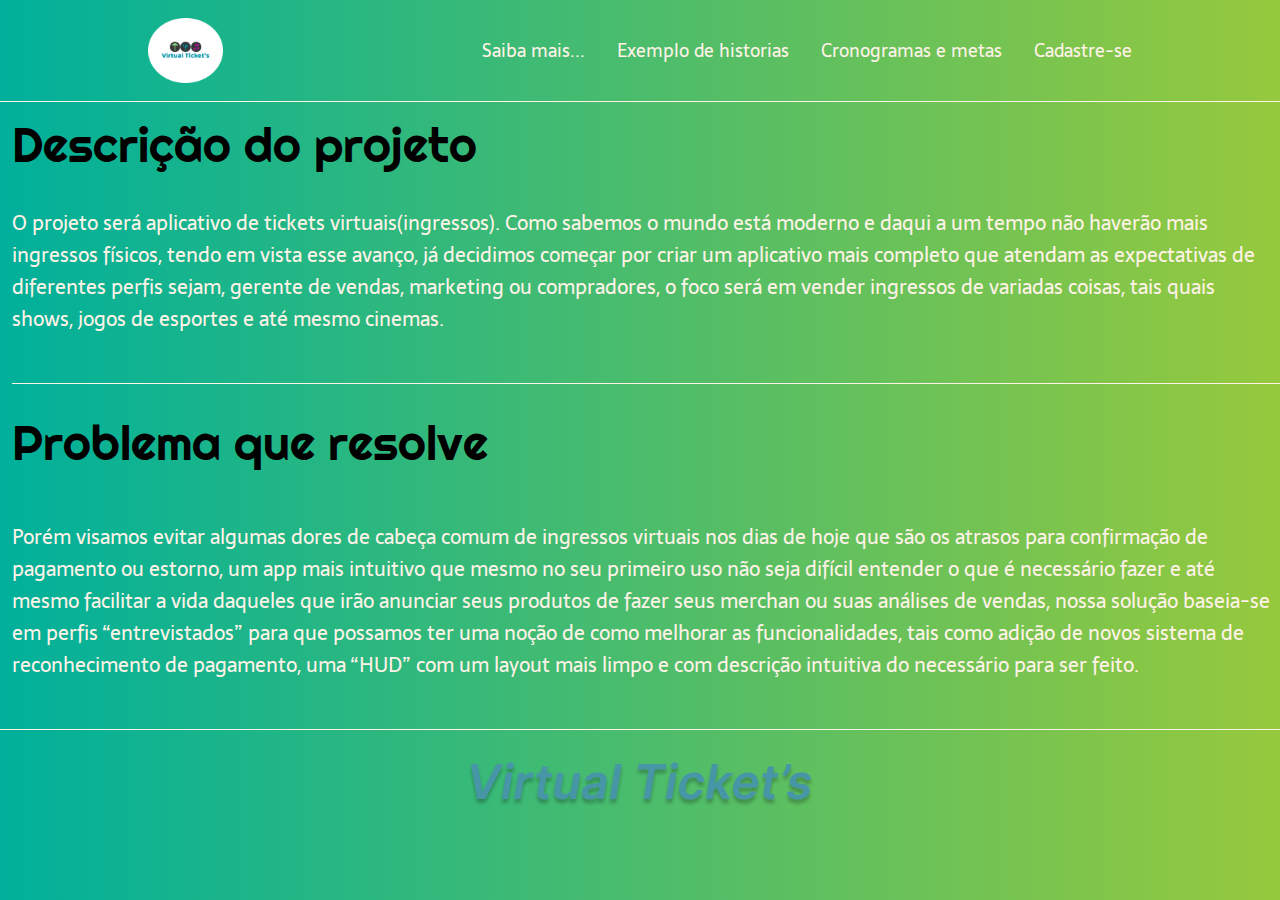
<file: index.html>
<!DOCTYPE html>
<html lang="pt-br">

<head>
    <meta charset="UTF-8">
    <meta http-equiv="X-UA-Compatible" content="IE=edge">
    <meta name="viewport" content="width=device-width, initial-scale=1.0">
    <link rel="stylesheet" href="style.css">
    <title>Virtual Ticket's</title>
</head>

<body>
    <header class="cabecalho">
        <img class="fotocabecalho" src="imgs/logoofc.png">
        <nav class="cabecalho-menu">
            <a class="cabecalho-menu-item" href="page2.html">Saiba mais...</a>
            <a class="cabecalho-menu-item" href="page3.html">Exemplo de historias</a>
            <a class="cabecalho-menu-item" href="page4.html">Cronogramas e metas</a>
            <a class="cabecalho-menu-item" href="cadastro.html">Cadastre-se</a>
        </nav>
    </header>

    <main class="conteudo">
        <section class="conteudo-principal-pagina-1">
            <div class="conteudo-principal-escrito">
                <h1 class="conteudo-principal-titulo">Descrição do projeto</h1>
                <p class="conteudo-principal-paragrafo">O projeto será aplicativo de tickets virtuais(ingressos). Como
                    sabemos o mundo está moderno e daqui a um tempo não haverão mais ingressos físicos, tendo em vista
                    esse avanço, já decidimos começar por criar um aplicativo mais completo que atendam as expectativas
                    de diferentes perfis sejam, gerente de vendas, marketing ou compradores, o foco será em vender
                    ingressos de variadas coisas, tais quais shows, jogos de esportes e até mesmo cinemas.
                </p>
            </div>
        </section>

        <section class="conteudo-secundario">
            <div class="conteudo-secundario-escrito">
                <h1 class="conteudo-secundario-titulo">Problema que resolve</h1>
                <p class="conteudo-secundario-paragrafo">Porém visamos evitar algumas dores de cabeça comum de ingressos
                    virtuais nos dias de hoje que são os atrasos para confirmação de pagamento ou estorno, um app mais
                    intuitivo que mesmo no seu primeiro uso não seja difícil entender o que é necessário fazer e até
                    mesmo facilitar a vida daqueles que irão anunciar seus produtos de fazer seus merchan ou suas
                    análises de vendas, nossa solução baseia-se em perfis “entrevistados” para que possamos ter uma
                    noção de como melhorar as funcionalidades, tais como adição de novos sistema de reconhecimento de
                    pagamento, uma “HUD” com um layout mais limpo e com descrição intuitiva do necessário para ser
                    feito.
                </p>
            </div>
        </section>
    </main>

    <footer class="rodape">
        <img class="fotorodape-index" src="imgs/Virtual Ticket’s.png" alt="Virtual Ticket’s">
    </footer>
</body>

</html>
</file>
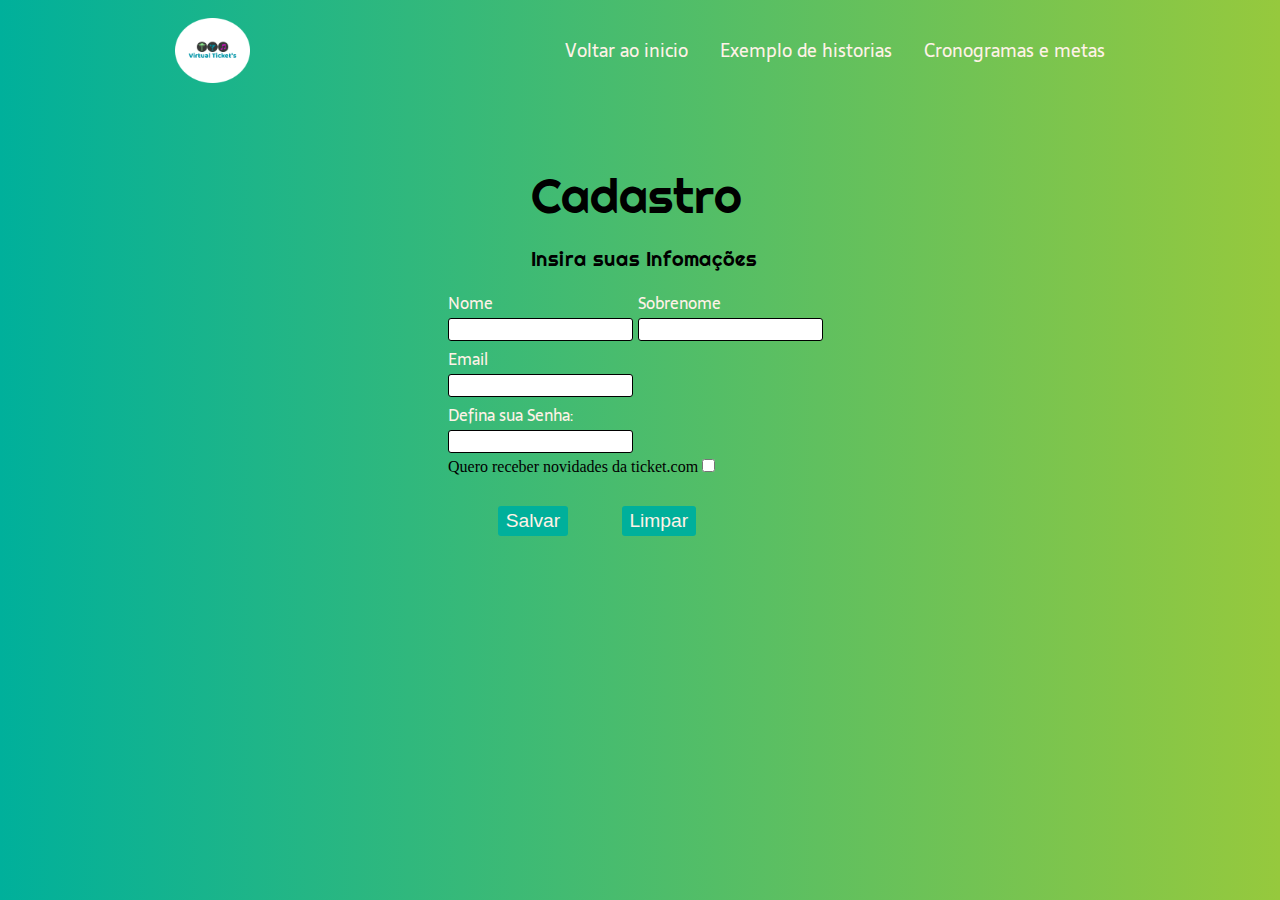
<file: cadastro.html>
<!DOCTYPE html>
<html lang="en">

<head>
    <meta charset="UTF-8">
    <meta http-equiv="X-UA-Compatible" content="IE=edge">
    <meta name="viewport" content="width=device-width, initial-scale=1.0">
    <link rel="stylesheet" href="style.css">
    <title>Cadastro</title>
</head>

<body>

    <header class="cabecalho">
        <img class="fotocabecalho" src="imgs/logoofc.png">
        <nav class="cabecalho-menu">
            <a class="cabecalho-menu-item" href="index.html">Voltar ao inicio</a>
            <a class="cabecalho-menu-item" href="page3.html">Exemplo de historias</a>
            <a class="cabecalho-menu-item" href="page4.html">Cronogramas e metas</a>

        </nav>
    </header>
    <div id="formulario-corpo">
        <div>
            <h1 id="titulo-form">Cadastro</h1>
            <p id="subtitulo-form">Insira suas Infomações</p>
            <br>
        </div>


        <form class="formulario" action="index.html" method="get"></form>

        <fieldset class="grupo-form">
            <div class="campo-form">
                <label for="nome">Nome</label>
                <input type="text" name="nome" id="nome" required>
            </div>

            <div class="campo-form">
                <label for="sobrenome">Sobrenome</label>
                <input type="text" name="sobrenome" id="sobrenomenome">
            </div>
        </fieldset>

        <div class="campo-form">
            <label for="email">Email</label>
            <input type="email" name="email" id="email" required>
        </div>

        <div class="campo-form">
            <label for="senha"> Defina sua Senha:</label>
            <input type="password" name="senha" id="senha" required>
        </div>
        <fieldset class="grupo-form">
            <div id="campo-form">
                <label for="novidades">Quero receber novidades da ticket.com</label>
                <input type="checkbox" name="novidades" id="novidades" value="sim">
            </div>
        </fieldset>

        <button class="botao" type="submit">Salvar</button>
        <button class="botao" type="reset">Limpar</button>

        </form>

    </div>
</body>

</html>
</file>
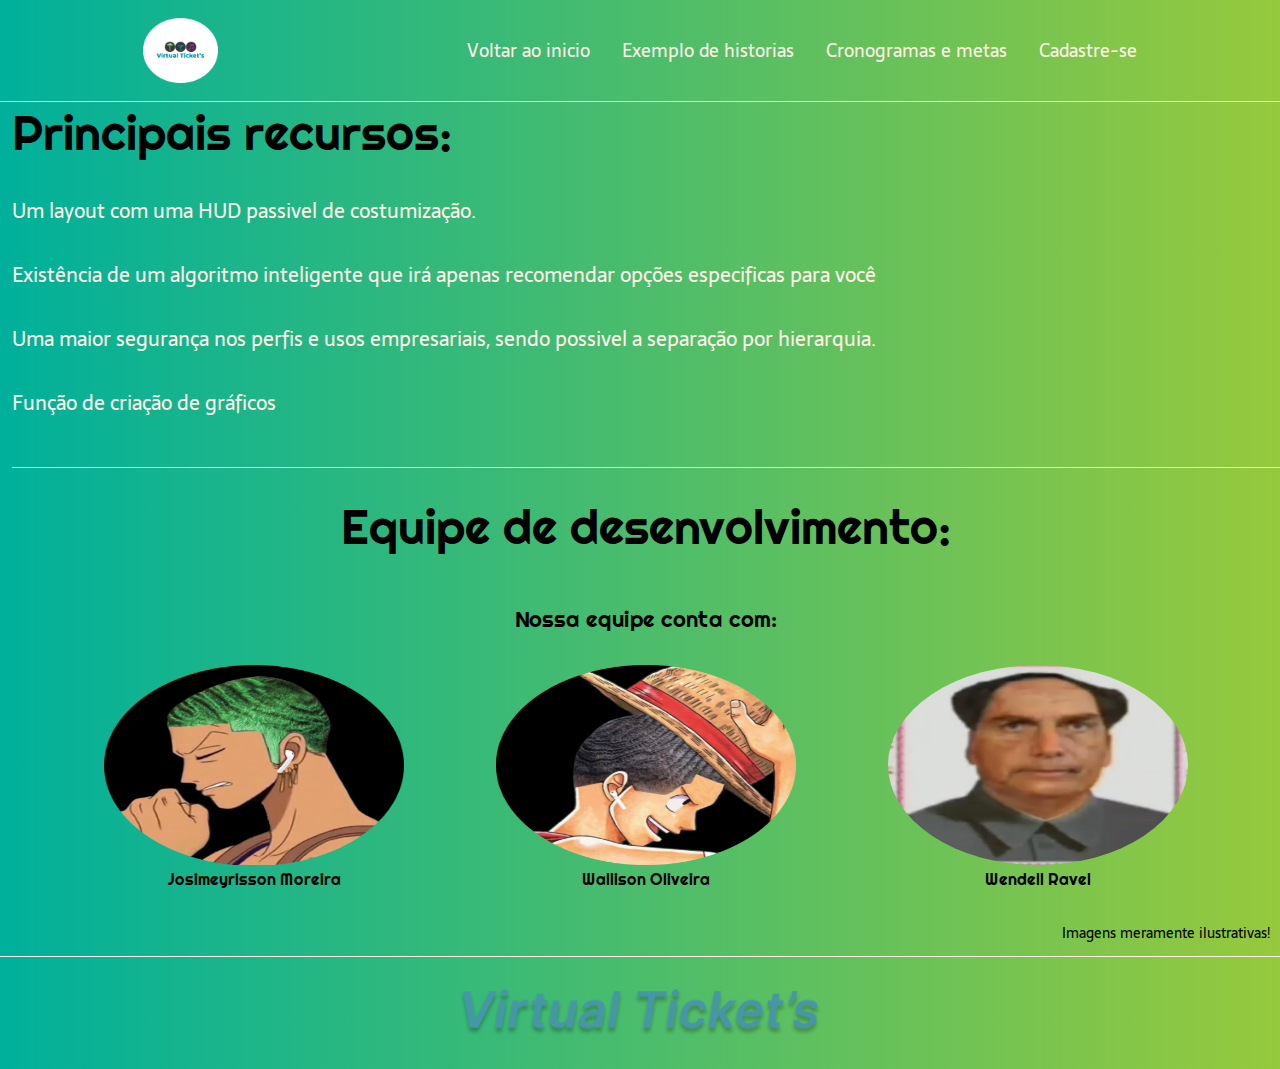
<file: page2.html>
<!DOCTYPE html>
<html lang="pt-br">

<head>
    <meta charset="UTF-8">
    <meta http-equiv="X-UA-Compatible" content="IE=edge">
    <meta name="viewport" content="width=device-width, initial-scale=1.0">
    <link rel="stylesheet" href="style.css">
    <title>Pagina 2</title>
</head>

<body>
    <header class="cabecalho">
        <img class="fotocabecalho" src="imgs/logoofc.png">
        <nav class="cabecalho-menu">
            <a class="cabecalho-menu-item" href="index.html">Voltar ao inicio</a>
            <a class="cabecalho-menu-item" href="page3.html">Exemplo de historias</a>
            <a class="cabecalho-menu-item" href="page4.html">Cronogramas e metas</a>
            <a class="cabecalho-menu-item" href="cadastro.html">Cadastre-se</a>
        </nav>
    </header>

    <main class="conteudo">
        <section class="conteudo-principal">
            <div class="conteudo-principal-escrito">
                <h1 class="conteudo-principal-titulo">Principais recursos:</h1>
                <p class="conteudo-principal-paragrafo">Um layout com uma HUD passivel de costumização.</p>
                <p class="conteudo-principal-paragrafo">Existência de um algoritmo inteligente que irá apenas recomendar
                    opções especificas para você</p>
                <p class="conteudo-principal-paragrafo">Uma maior segurança nos perfis e usos empresariais, sendo
                    possivel a separação por hierarquia.</p>
                <p class="conteudo-principal-paragrafo">Função de criação de gráficos</p>
            </div>
        </section>

        <section class="conteudo-secundario">
            <div class="conteudo-secundario-escrito">
                <h1 class="conteudo-secundario-titulo-1">Equipe de desenvolvimento:</h1>
                <h3 class="conteudo-secundario-subtitulo">Nossa equipe conta com:</h3>
                <ul>
                    <li>
                        <img class="fotojo" src="imgs/zoro.png" height="200" width="300">
                        <strong>
                            <p class="parajo">Josimeyrisson Moreira</p>
                        </strong>
                    </li>
                    <li>
                        <img class="fotowa" src="imgs/luffy.png" height="200" width="300">
                        <strong>
                            <p class="parawa">Wallison Oliveira</p>
                        </strong>
                    </li>

                    <li>
                        <img class="fotowr" src="imgs/boltse.jpg" height="200" width="300">
                        <strong>
                            <p class="parawr">Wendell Ravel</p>
                        </strong>
                    </li>
                </ul>
                <p class="midia">Imagens meramente ilustrativas!</p>
            </div>
        </section>
    </main>

    <footer class="rodape">
        <img class="fotorodape" src="imgs/Virtual Ticket’s.png" alt="Virtual Ticket’s">
    </footer>
</body>

</html>
</file>
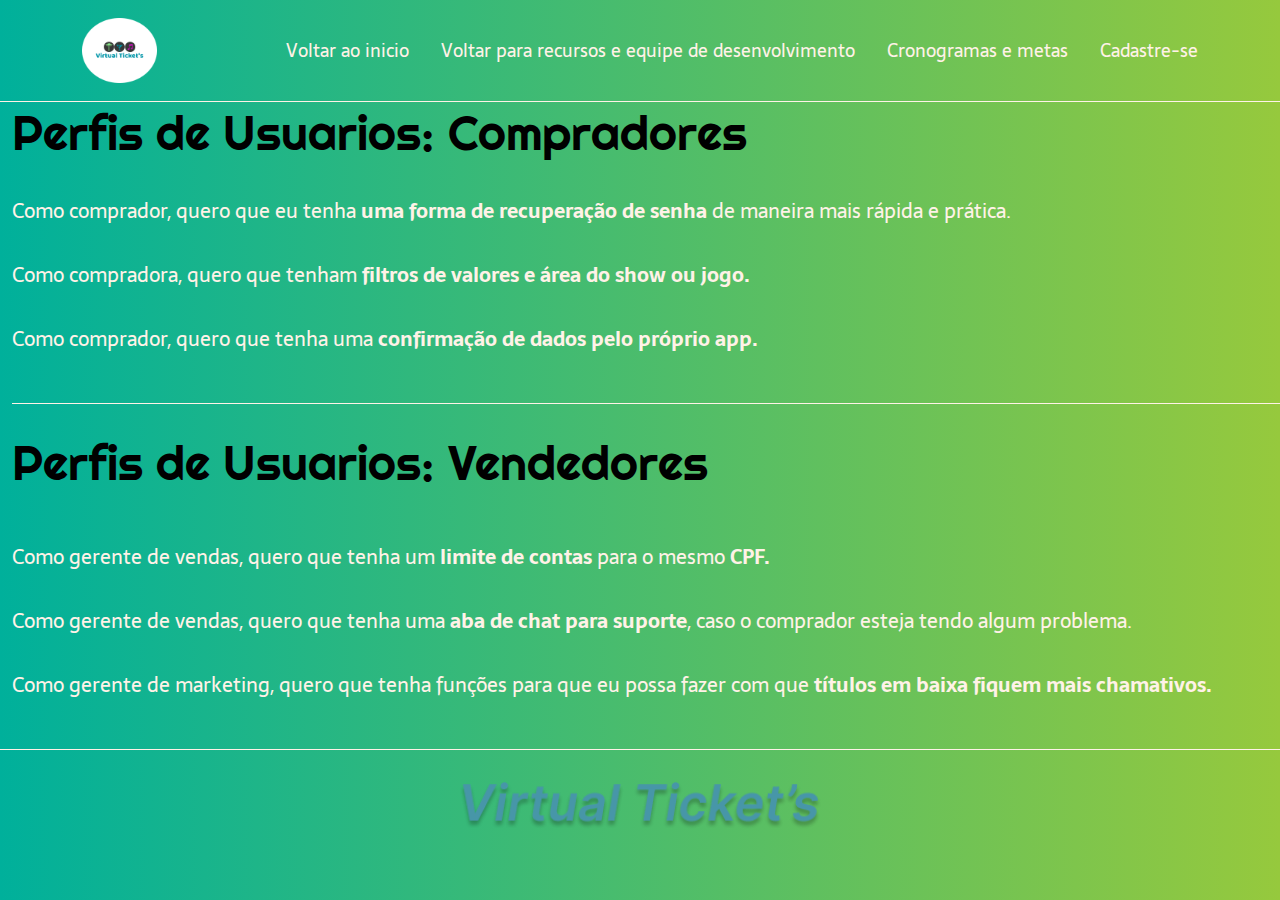
<file: page3.html>
<!DOCTYPE html>
<html lang="pt-br">

<head>
    <meta charset="UTF-8">
    <meta http-equiv="X-UA-Compatible" content="IE=edge">
    <meta name="viewport" content="width=device-width, initial-scale=1.0">
    <link rel="stylesheet" href="style.css">
    <title>Pagina 3</title>
</head>

<body>
    <header class="cabecalho">
        <img class="fotocabecalho" src="imgs/logoofc.png">
        <nav class="cabecalho-menu">
            <a class="cabecalho-menu-item" href="index.html">Voltar ao inicio</a>
            <a class="cabecalho-menu-item" href="page2.html">Voltar para recursos e equipe de desenvolvimento</a>
            <a class="cabecalho-menu-item" href="page4.html">Cronogramas e metas</a>
            <a class="cabecalho-menu-item" href="cadastro.html">Cadastre-se</a>
        </nav>
    </header>

    <main class="conteudo">
        <section class="conteudo-principal">
            <div class="conteudo-principal-escrito">
                <h1 class="conteudo-principal-titulo">Perfis de Usuarios: Compradores</h1>
                <p class="conteudo-principal-paragrafo">Como comprador, quero que eu tenha <strong>uma forma de
                        recuperação de senha</strong> de maneira mais rápida e prática.</p>
                <p class="conteudo-principal-paragrafo">Como compradora, quero que tenham <strong>filtros de valores e
                        área do show ou jogo.</strong></p>
                <p class="conteudo-principal-paragrafo">Como comprador, quero que tenha uma <strong>confirmação de dados
                        pelo próprio app. </strong></p>
            </div>
        </section>

        <section class="conteudo-secundario">
            <div class="conteudo-secundario-escrito">
                <h1 class="conteudo-secundario-titulo">Perfis de Usuarios: Vendedores</h1>
                <p class="conteudo-secundario-paragrafo">Como gerente de vendas, quero que tenha um <strong>limite de
                        contas</strong> para o mesmo <strong>CPF.</strong></p>
                <p class="conteudo-secundario-paragrafo">Como gerente de vendas, quero que tenha uma <strong>aba de chat
                        para suporte</strong>, caso o comprador esteja tendo algum problema.</p>
                <p class="conteudo-secundario-paragrafo">Como gerente de marketing, quero que tenha funções para que eu
                    possa fazer com que <strong>títulos em baixa fiquem mais chamativos.</strong></p>
            </div>
        </section>
    </main>

    <footer class="rodape">
        <img class="fotorodape" src="imgs/Virtual Ticket’s.png" alt="Virtual Ticket’s">
    </footer>
</body>

</html>
</file>
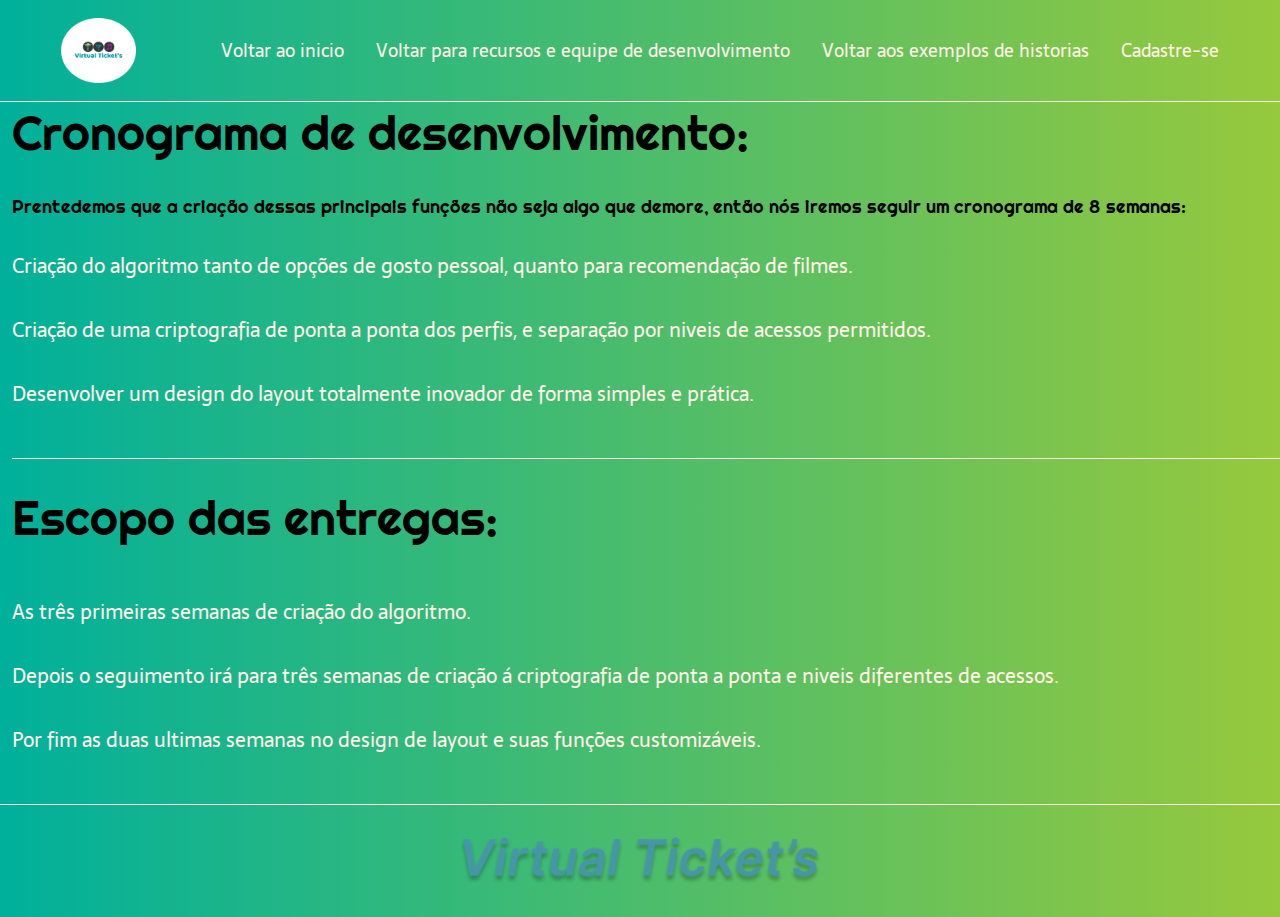
<file: page4.html>
<!DOCTYPE html>
<html lang="pt-br">

<head>
    <meta charset="UTF-8">
    <meta http-equiv="X-UA-Compatible" content="IE=edge">
    <meta name="viewport" content="width=device-width, initial-scale=1.0">
    <link rel="stylesheet" href="style.css">
    <title>Pagina 4</title>
</head>

<body>
    <header class="cabecalho">
        <img class="fotocabecalho" src="imgs/logoofc.png">
        <nav class="cabecalho-menu">
            <a class="cabecalho-menu-item" href="index.html">Voltar ao inicio</a>
            <a class="cabecalho-menu-item" href="page2.html">Voltar para recursos e equipe de desenvolvimento</a>
            <a class="cabecalho-menu-item" href="page3.html">Voltar aos exemplos de historias</a>
            <a class="cabecalho-menu-item" href="cadastro.html">Cadastre-se</a>
        </nav>
    </header>

    <main class="conteudo">
        <section class="conteudo-principal">
            <div class="conteudo-principal-escrito">
                <h1 class="conteudo-principal-titulo">Cronograma de desenvolvimento:</h1>
                <h4 class="conteudo-principal-subtitulo">Prentedemos que a criação dessas principais funções não seja
                    algo que demore, então nós iremos seguir um cronograma de 8 semanas:</h4>
                <p class="conteudo-principal-paragrafo">Criação do algoritmo tanto de opções de gosto pessoal, quanto
                    para recomendação de filmes.</p>
                <p class="conteudo-principal-paragrafo">Criação de uma criptografia de ponta a ponta dos perfis, e
                    separação por niveis de acessos permitidos.</p>
                <p class="conteudo-principal-paragrafo">Desenvolver um design do layout totalmente inovador de forma
                    simples e prática.</p>
            </div>
        </section>

        <section class="conteudo-secundario">
            <div class="conteudo-secundario-escrito">
                <h1 class="conteudo-secundario-titulo">Escopo das entregas:</h1>
                <p class="conteudo-secundario-paragrafo">As três primeiras semanas de criação do algoritmo.</p>
                <p class="conteudo-secundario-paragrafo">Depois o seguimento irá para três semanas de criação á
                    criptografia de ponta a ponta e niveis diferentes de acessos.</p>
                <p class="conteudo-secundario-paragrafo">Por fim as duas ultimas semanas no design de layout e suas
                    funções customizáveis.</p>
            </div>
        </section>
    </main>

    <footer class="rodape">
        <img class="fotorodape" src="imgs/Virtual Ticket’s.png" alt="Virtual Ticket’s">
    </footer>
</body>

</html>
</file>
<file: style.css>
@import url('https://fonts.googleapis.com/css2?family=Righteous&family=Sarala:wght@400;700&display=swap');

* {
    margin: 0;
    padding: 0;
    box-sizing: border-box;
    text-decoration: none;
}

body {
    font-size: 100%;
    background-image: linear-gradient(to right, #00b09b, #96c93d);

}

.fotocabecalho {
    height: 65px;
    width: 75px;
}

.cabecalho {
    display: flex;
    flex-direction: row;
    align-items: center;
    justify-content: space-around;
    padding: 18px;

}

.cabecalho-menu {
    display: flex;
    gap: 32px;
}

.cabecalho-menu-item {
    font-family: 'Sarala', sans-serif;
    color: #FFF2E7;
    font-weight: 400;
    font-size: 18px;
}

.conteudo {
    border-top: 0.4px solid #FFF2E7;
    margin-bottom: 48px;
}

.conteudo-principal {
    display: flex;
    flex-direction: row;
    align-items: center;

}

.conteudo-principal-escrito {
    display: flex;
    flex-direction: column;
    margin-left: 12px;
    gap: 32px;
}

.conteudo-principal-pagina-1 {
    display: flex;
    flex-direction: column;
    margin-top: 12px;
}

.conteudo-principal-titulo {
    font-family: 'Righteous', cursive;
    font-weight: 400;
    font-size: 48px;
    color: #000000;
}

.conteudo-principal-subtitulo {
    font-family: 'Righteous', cursive;
    color: #000000;
    font-weight: 400;
    font-size: 18px;
}

.conteudo-secundario {
    display: flex;
    flex-direction: column;
    margin-top: 48px;
    gap: 24px;
    align-items: auto;
}

.conteudo-secundario-titulo {
    font-family: 'Righteous', cursive;
    font-weight: 400;
    border-top: 0.4px solid #FFF2E7;
    padding-top: 28px;
    font-size: 48px;
    color: #000000;
    margin-bottom: 16px;
}

.conteudo-secundario-paragrafo {
    font-family: 'Sarala', sans-serif;
    color: #FFF2E7;
    font-weight: 400;
    font-size: 20px;
}

.conteudo-principal-paragrafo {
    font-family: 'Sarala', sans-serif;
    color: #FFF2E7;
    font-weight: 400;
    font-size: 20px;
}

.conteudo-secundario-escrito {
    display: flex;
    flex-direction: column;
    margin-left: 12px;
    gap: 32px;
}

.rodape {
    padding: 32px;
    border-top: 0.4px solid #FFF2E7;
}

.fotorodape {
    height: 48px;
    display: block;
    margin: 0 auto;
}

.conteudo-secundario-titulo-1 {
    display: flex;
    font-family: 'Righteous', cursive;
    font-weight: 400;
    border-top: 0.4px solid #FFF2E7;
    justify-content: center;
    padding-top: 28px;
    font-size: 48px;
    color: #000000;
    margin-bottom: 16px;
}

.conteudo-secundario-subtitulo {
    display: flex;
    font-family: 'Righteous', cursive;
    font-weight: 400;
    justify-content: center;
    font-size: 22px;
    color: #000000;
}

ul {
    list-style: none;
    display: flex;
    justify-content: space-evenly;
}

.parajo {
    font-family: 'Righteous', cursive;
    font-weight: 400;
    display: flex;
    justify-content: center;
    gap: 12px;
    color: #000000;
}

.parawa {
    font-family: 'Righteous', cursive;
    font-weight: 400;
    display: flex;
    justify-content: center;
    gap: 12px;
    color: #000000;
}

.parawr {
    font-family: 'Righteous', cursive;
    font-weight: 400;
    display: flex;
    justify-content: center;
    gap: 12px;
    color: #000000;
}

.fotowr {

    border-radius: 50%;
}

.midia {
    font-family: 'Sarala', sans-serif;
    color: #000000;
    font-weight: 400;
    font-size: 14px;
    display: flex;
    justify-content: flex-end;
    margin-bottom: -36px;
    margin-right: 10px;
    gap: 30px;
}

.fotorodape-index {
    display: block;
    margin: 0 auto;
}

/* referentes ao cadastro */

#formulario-corpo {

    font-size: 100%;

    margin-left: 35%;
    margin-top: 5%;
    justify-content: center;

}

#titulo-form {

    font-family: 'Righteous', cursive;
    font-weight: 400;
    font-size: 48px;
    color: #000000;
    margin-left: 10%;
}

#subtitulo-form {

    font-family: 'Righteous', cursive;
    font-weight: 200;
    font-size: 20px;
    color: #000000;
    margin-left: 10%;
    margin-top: 20px;
}

fieldset {

    border: 0;
}

input,
button {

    border-radius: 3px;
}

.campo-form {

    margin-bottom: 5px;
}

.campo-form label {

    margin-bottom: 2px;
    display: block;
    font-family: 'Sarala', sans-serif;
    color: #FFF2E7;

}

fieldset.grupo-form .campo-form {

    float: left;
    margin-right: 5px;
}

.campo-form input {

    padding: 3px;
    border: 1px solid black;
    display: block;
}

.botao {

    font-size: 1.2em;
    color: #FFF2E7;
    border: 0;
    margin-top: 30px;
    margin-left: 50px;
    background: #00b09b;
    padding: 0.2em 0.4em;

}
</file>
